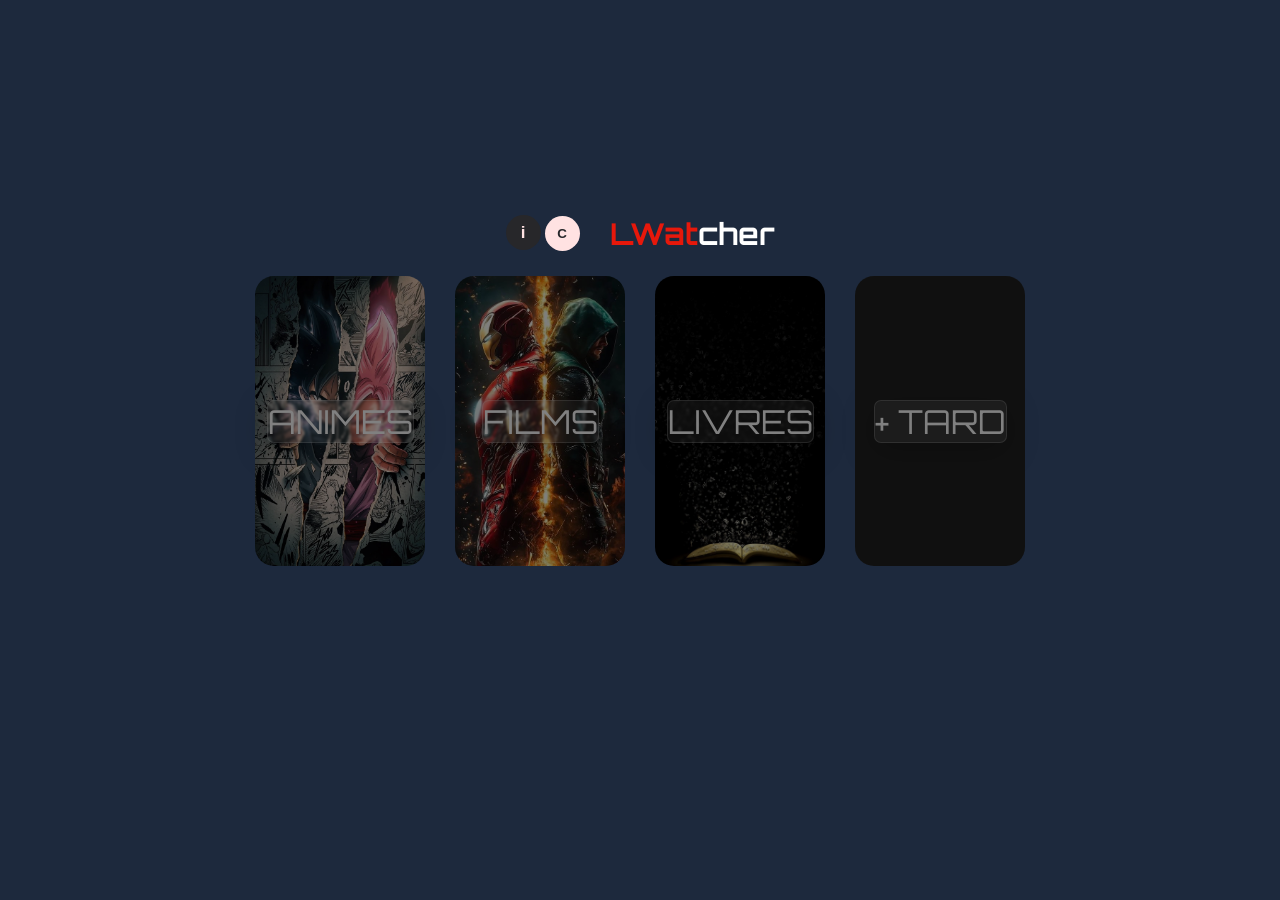
<file: index.html>
<!DOCTYPE html>
<html lang="en">
<head>
    <meta charset="UTF-8">
    <meta http-equiv="X-UA-Compatible" content="IE=edge">
    <meta name="viewport" content="width=device-width, initial-scale=1.0">
    <link rel="shortcut icon" href="./logoL/logoX.PNG">
    <link rel="stylesheet" href="watcher.css">
    <title>LWatcher</title>
</head>
<body>

    <div class="conatiner">
        <div class="headContainer">
            <div>
                <button id="infosite">i</button>
                <button id="bgColors">C</button>
            </div>
            <h2><span>L</span><span class="leVV">Wat</span>cher</h2>
        </div>

        <div class="sectionChoixCntainer">
            <div class="animeCard" id="animeCard">
                <p>ANIMES</p>
            </div>
            <div class="filmCard" id="filmCard">
                <p>FILMS</p>
            </div>
            <div class="livreCard" id="livreCard">
                <p>LIVRES</p>
            </div>
            <div class="afterseen" id="afterseen">
                <p>+ TARD</p>
            </div>
        </div>
    </div>

    <div class="ifom" id="ifom">
        <button id="fermInfom"></button>
        <div>
            <h3>Information</h3>
            <p>LWatcher est un outil qui vous permet de listez vos series que ce soit Animés, Films ou Livres; une liste avec un bon rendu.</p>
        </div>
    </div>

</body>
<script src="watcher.js"></script>
</html>
</file>
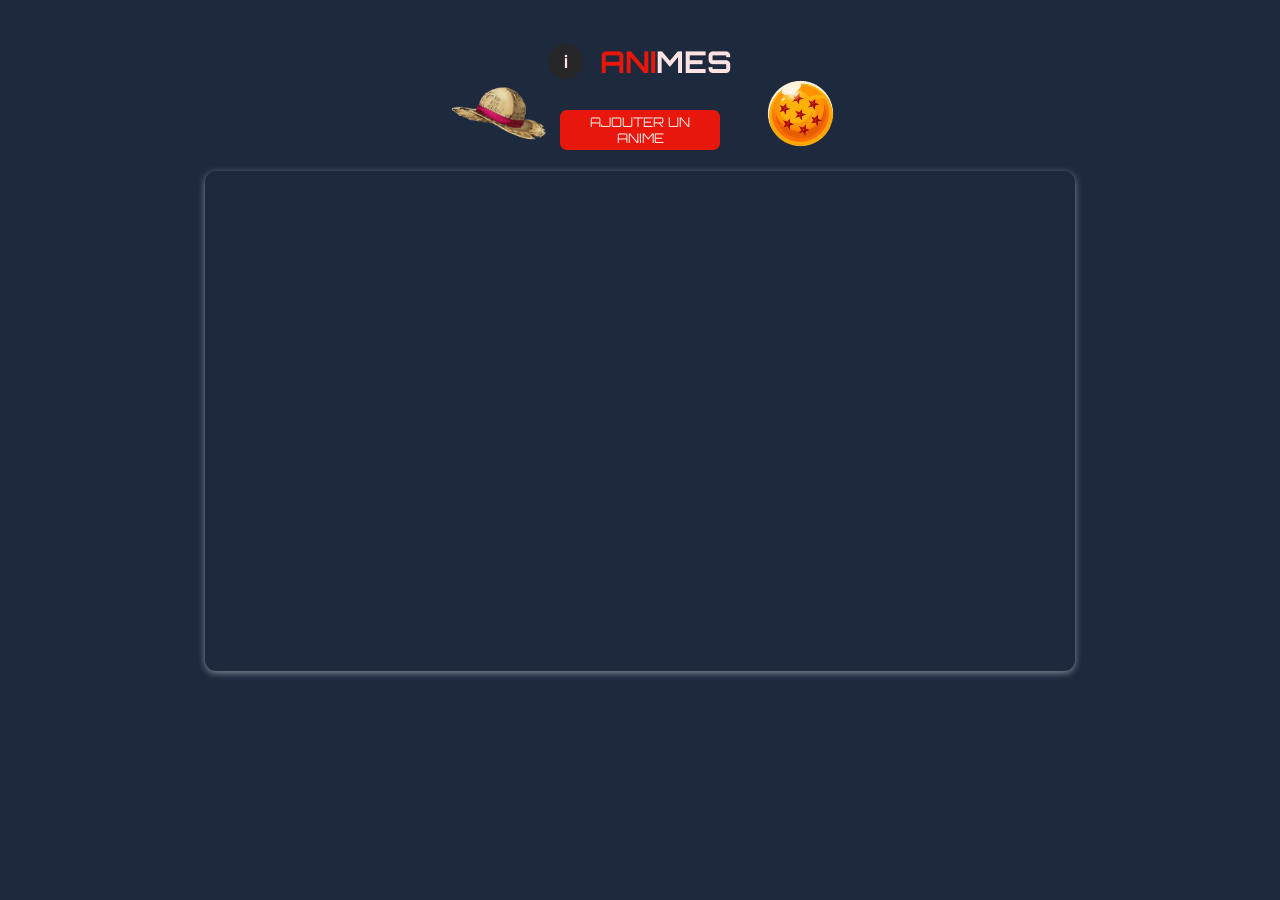
<file: anime.html>
<!DOCTYPE html>
<html lang="en">
<head>
    <meta charset="UTF-8">
    <meta http-equiv="X-UA-Compatible" content="IE=edge">
    <meta name="viewport" content="width=device-width, initial-scale=1.0">
    <link rel="stylesheet" href="addsstyle.css">
    <title>ANIMES</title>
</head>
<body>
    <div class="CA">
        <div class="titlepart">
            <button id="infoAnim">i</button>
            <h2><span>ANI</span>MES</h2>
        </div>
        <div class="listesAnimes">
            <button id="btnAffCardList" >AJOUTER UN ANIME</button>
            <div id="affcadreAnimes">
                <div id="cadreAnimes">
                    <button id="fermeCadreAnime"></button>
                    <input type="file" id="fileAnimes" accept="image/*">
                    <button id="btnAddImgAnime">Image de l'ANIME</button>
                    <input id="nameAnime" type="text" placeholder="nom d'anime...">
                    <button id="ValidNameAnime">Valider</button>
                </div>
            </div>
            <div id="galleriesAnimes"></div>
        </div>
    </div>

    <img class="bouleDbs" src="./imgsAnime/7eBoulle.png" alt="dbs">
    <img class="chpLeffy" src="./imgsAnime/leffyChapeau.png" alt="leffyChapeau">

    <div class="ifom" id="ifom">
        <button id="fermInfom"></button>
        <div>
            <h3>Information</h3>
            <p>Dans cette partie de LWatcher, vous pouvez listez vos serie d'ANIMES deja visionner.</p>
        </div>
    </div>

</body>
<script src="scriptAnimes.js"></script>
</html>
</file>
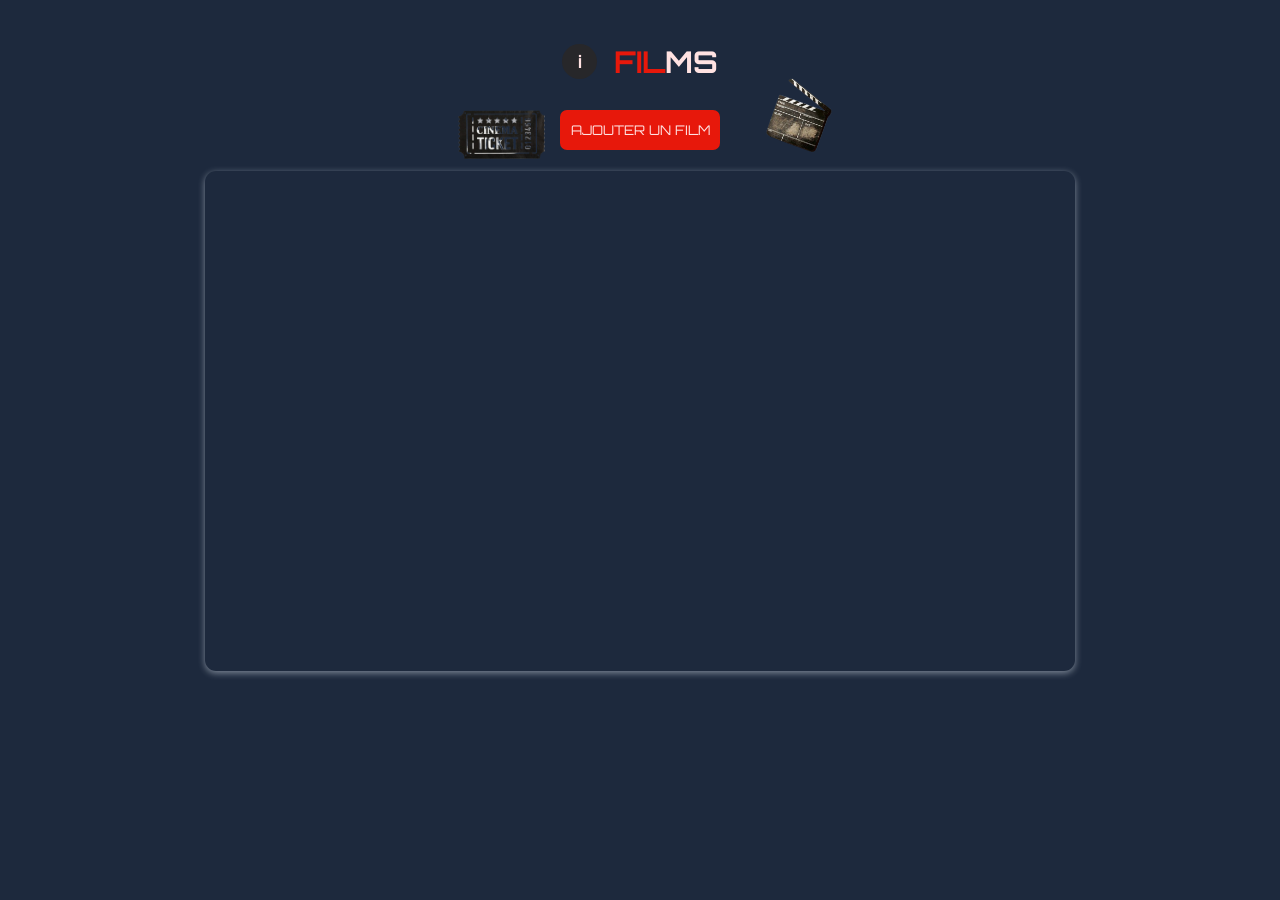
<file: film.html>
<!DOCTYPE html>
<html lang="en">
<head>
    <meta charset="UTF-8">
    <meta http-equiv="X-UA-Compatible" content="IE=edge">
    <meta name="viewport" content="width=device-width, initial-scale=1.0">
    <link rel="stylesheet" href="addsstyle.css">
    <title>FILMS</title>
</head>
<body>
    <div class="CA">
        <div class="titlepart">
            <button id="infoAnim">i</button>
            <h2><span>FIL</span>MS</h2>
        </div>
        <div class="listesAnimes">
            <button id="btnAffCardList" >AJOUTER UN FILM</button>
            <div id="affcadreAnimes">
                <div id="cadreAnimes">
                    <button id="fermeCadreAnime"></button>
                    <input type="file" id="fileAnimes" accept="image/*">
                    <button id="btnAddImgAnime">Image du film</button>
                    <input id="nameAnime" type="text" placeholder="nom d'anime...">
                    <button id="ValidNameAnime">Valider</button>
                </div>
            </div>
            <div id="galleriesAnimes"></div>
        </div>
    </div>

    <img class="bouleDbs" src="./imgsFilm/emetteur.png" alt="em">
    <img class="chpLeffy" src="./imgsFilm/ticket.png" alt="tick">

    <div class="ifom" id="ifom">
        <button id="fermInfom"></button>
        <div>
            <h3>Information</h3>
            <p>Dans cette partie de LWatcher, vous pouvez listez vos serie de FILMS deja visionner.</p>
        </div>
    </div>

</body>
<script src="scriptFilmes.js"></script>
</html>
</file>
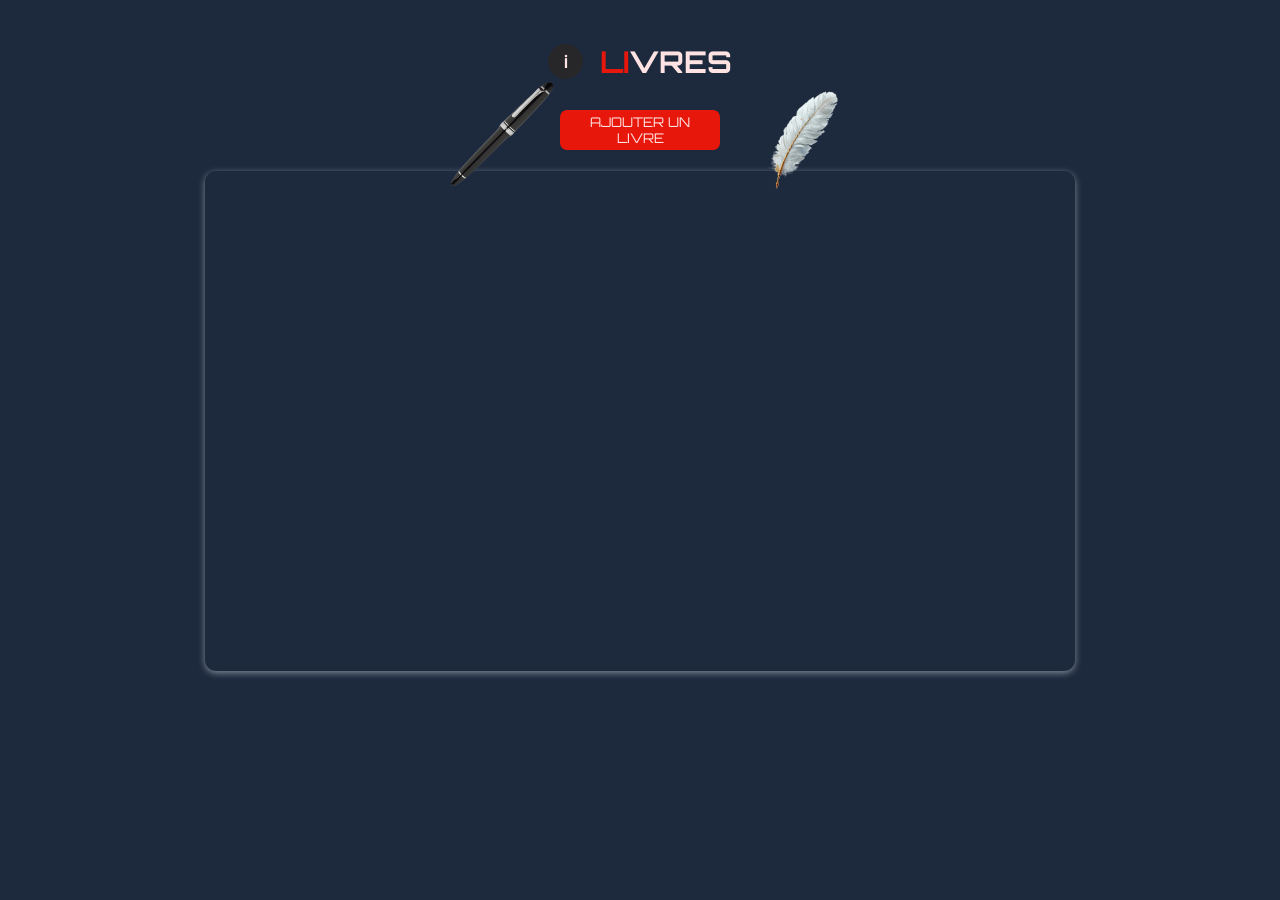
<file: livre.html>
<!DOCTYPE html>
<html lang="en">
<head>
    <meta charset="UTF-8">
    <meta http-equiv="X-UA-Compatible" content="IE=edge">
    <meta name="viewport" content="width=device-width, initial-scale=1.0">
    <link rel="stylesheet" href="addsstyle.css">
    <title>LIVRE</title>
</head>
<body>
    <div class="CA">
        <div class="titlepart">
            <button id="infoAnim">i</button>
            <h2><span>LI</span>VRES</h2>
        </div>
        <div class="listesAnimes">
            <button id="btnAffCardList" >AJOUTER UN LIVRE</button>
            <div id="affcadreAnimes">
                <div id="cadreAnimes">
                    <button id="fermeCadreAnime"></button>
                    <input type="file" id="fileAnimes" accept="image/*">
                    <button id="btnAddImgAnime">Image du LIVRE</button>
                    <input id="nameAnime" type="text" placeholder="nom d'anime...">
                    <button id="ValidNameAnime">Valider</button>
                </div>
            </div>
            <div id="galleriesAnimes"></div>
        </div>
    </div>

    <img class="bouleDbs" src="./imgsLivre/plume.png" alt="stl">
    <img class="chpLeffy" src="./imgsLivre/stylo.png" alt="plm">

    <div class="ifom" id="ifom">
        <button id="fermInfom"></button>
        <div>
            <h3>Information</h3>
            <p>Dans cette partie de LWatcher, vous pouvez listez vos serie de LIVRES deja visionner.</p>
        </div>
    </div>

</body>
<script src="scriptLivres.js"></script>
</html>
</file>
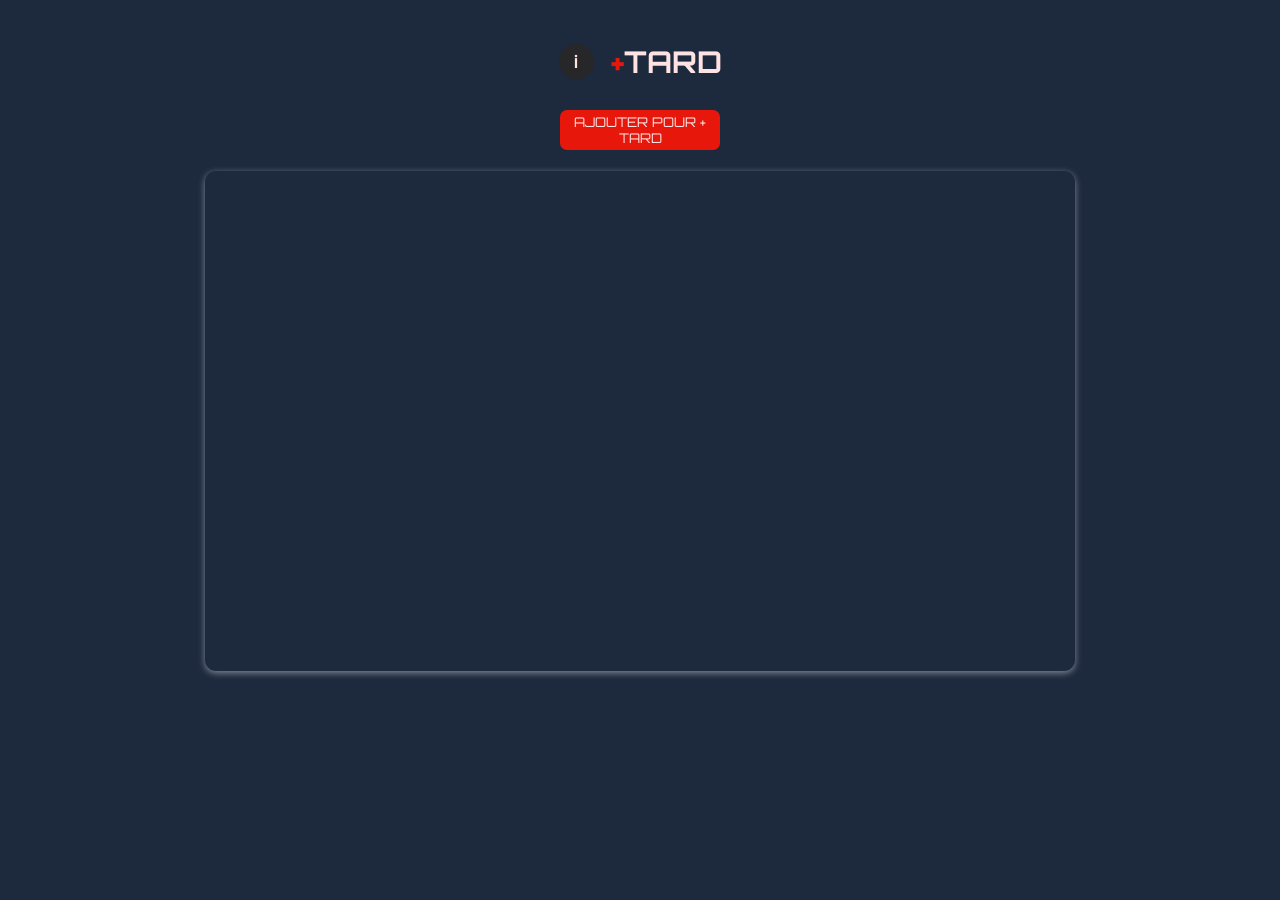
<file: tard.html>
<!DOCTYPE html>
<html lang="en">
<head>
    <meta charset="UTF-8">
    <meta http-equiv="X-UA-Compatible" content="IE=edge">
    <meta name="viewport" content="width=device-width, initial-scale=1.0">
    <link rel="stylesheet" href="addsstyle.css">
    <title>+TARD</title>
</head>
<body>
    <div class="CA">
        <div class="titlepart">
            <button id="infoAnim">i</button>
            <h2><span>+</span>TARD</h2>
        </div>
        <div class="listesAnimes">
            <button id="btnAffCardList" >AJOUTER POUR + TARD</button>
            <div id="affcadreAnimes">
                <div id="cadreAnimes">
                    <button id="fermeCadreAnime"></button>
                    <input type="file" id="fileAnimes" accept="image/*">
                    <button id="btnAddImgAnime">Image du film</button>
                    <input id="nameAnime" type="text" placeholder="nom d'anime...">
                    <button id="ValidNameAnime">Valider</button>
                </div>
            </div>
            <div id="galleriesAnimes"></div>
        </div>
    </div>

    <div class="ifom" id="ifom">
        <button id="fermInfom"></button>
        <div>
            <h3>Information</h3>
            <p>Dans cette partie de LWatcher, vous pouvez listez vos serie de FILMS a visionner pour plus tard.</p>
        </div>
    </div>
</body>
<script src="scripttard.js"></script>
</html>
</file>
<file: watcher.css>
@import url('https://fonts.googleapis.com/css2?family=Orbitron:wght@400..900&display=swap');
body {
    display: flex;
    justify-content: center;
    align-items: center;
    min-height: 740px;
    font-family: "Orbitron", cursive;
    background: #1D293D;
}


.conatiner {
    padding: 10px;
}

.headContainer {
    display: flex;
    justify-content: center;
    gap: 30px;
    align-items: center;
}
#infosite {
    width: 35px;
    height: 35px;
    border-radius: 50%;
    border: none;
    font-weight: bold;
    font-size: 17px;
    cursor: pointer;
    background-color: #27272A;
    color: #FFE2E2;
    transition: .7s;
}
#bgColors {
    width: 35px;
    height: 35px;
    border-radius: 50%;
    border: none;
    cursor: no-drop;
    background-color: #FFE2E2;
    color: #27272A;
    font-weight: bold;
    transition: .7s;
}
#infosite:hover {
    transition: .7s;
    background-color: #FFE2E2;
    color: #27272A;
}
#bgColors:hover {
    transition: .7s;
    background-color: #68686b;
    color: #27272A;
}

.headContainer h2  {
    font-size: 30px;
    color: white;
    cursor: default;
}
.headContainer h2 span {
    color: #E7180B;
}

.sectionChoixCntainer {
    display: flex;
    justify-content: center;
    align-items: center;
    gap: 30px;
    flex-wrap: wrap;
}
.animeCard, .filmCard, .livreCard, .afterseen {
    /* border: 2px solid red; */
    width: 170px;
    height: 290px;
    display: flex;
    justify-content: center;
    align-items: center;
    font-size: 33px;
    border-radius: 19px;
    transition: .7s;
    cursor: pointer;
    filter: brightness(50%);
}
.animeCard p, .filmCard p, .livreCard p, .afterseen p {
    background: rgba(255, 255, 255, 0.1);
    backdrop-filter: blur(1px);
    -webkit-backdrop-filter: blur(3px);
    border-radius: 7px;
    border: 1px solid rgba(255, 255, 255, 0.2);
    box-shadow: 0 8px 32px rgba(0, 0, 0, 0.25);
    color: white;
    /* color: transparent;
    -webkit-text-stroke: .8px rgb(255, 255, 255); */

}
.animeCard {
    background: url('anime.JPG');
    background-size: cover;
}
.filmCard {
    background: url('film3.JPG');
    background-size: cover;
}
.livreCard {
    background: url('livre2.JPG');
    background-size: cover;
}
.afterseen {
    background-color: #212121;
}

.animeCard:hover, .filmCard:hover, .livreCard:hover, .afterseen:hover {
    transition: .5s;
    transform: rotateZ(2deg);
    filter: brightness(100%);
} 

/* carte de l'infom */
.ifom {
    border: .7px solid #EFF6FF;
    border-radius: 23px;
    width: 210px;
    padding: 10px;
    color: white;
    background-color: #27272A;
    position: absolute;
    margin-top: 5%;
    display: none;
}
#fermInfom {
    width: 17px;
    height: 17px;
    border: none;
    border-radius: 50%;
    background-color: #FF6467;
    cursor: pointer;
}
</file>
<file: addsstyle.css>
@import url('https://fonts.googleapis.com/css2?family=Orbitron:wght@400..900&display=swap');

* {
    font-family: "Orbitron", cursive;
}
body {
    background: #1D293D;
}

.CA {
    
    display: flex;
    justify-content: center;
    align-items: center;
    flex-direction: column;
    padding: 10px;
    height: auto;
}

.titlepart {
    display: flex;
    justify-content: center;
    align-items: center;
    gap: 17px;
}
#infoAnim {
    width: 35px;
    height: 35px;
    border-radius: 50%;
    border: none;
    font-weight: bold;
    font-size: 17px;
    cursor: pointer;
    background-color: #27272A;
    color: #FFE2E2;
    transition: .7s;
}
#infoAnim:hover {
    transition: .7s;
    background-color: #FFE2E2;
    color: #27272A;
}

.titlepart h2 {
    font-size: 30px;
    cursor: default;
    color: #FFE2E2;
}
.titlepart h2 span {
    color: #E7180B;
}

/* animation objs */
.bouleDbs {
    width: 65px;
    position: absolute;
    left: 60%;
    top: 9%;
    animation: bdir 3s infinite alternate-reverse; 
    transform: rotate(20deg);
    z-index: 999;
}
.chpLeffy {
    width: 107px;
    position: absolute;
    left: 35%;
    top: 9%;
    animation: bdir 3s infinite alternate-reverse;
    z-index: 999;
}
@keyframes bdir {
    0% {
        transform: translateY(3px), rotate(20deg);
    }
    100% {
        transform: translateY(-50px);
    }
}
/* fin animation objs */

.listesAnimes {
    /* border: 2px solid red; */
    width: 100%;
    height: auto;
    display: flex;
    justify-content: center;
    align-items: center;
    flex-direction: column;
    padding: 5px;
    gap: 21px;
}

#btnAffCardList {
    width: 160px;
    height: 40px;
    border: none;
    border-radius: 7px;
    background-color: #E7180B;
    color: #FFE2E2;
    transition: 0.1s;
    cursor: pointer;
}
#btnAffCardList:active {
    transition: 0.2s;
    transform: translateY(3px);
}

#galleriesAnimes {
    display: flex;
    flex-wrap: wrap;
    justify-content: center;
    gap: 21px;
    width: 70%;
    height: 500px;
    border-radius: 11px;
    padding: 21px;
    box-sizing: border-box;
    background-color: #f9f9f9;
    overflow: scroll;
    background-color: #1D293D;
    box-shadow: 0px 2px 7px 0px #eff6ff78;
}

#affcadreAnimes {
    display: none;
}
#cadreAnimes {
    background-color: #f9f9f9;
    width: 270px;
    height: 220px;
    border-radius: 11px;
    overflow: hidden;
    padding: 10px;
    display: flex;
    justify-content: center;
    align-items: center;
    flex-direction: column;
    gap: 17px;
}
#fileAnimes {
    display: none;
}
#nameAnime {
    width: 200px;
    height: 30px;
    border: 2.5px dashed;
    outline: none;
    text-align: center;
}
#ValidNameAnime {
    width: 200px;
    height: 40px;
    border: none;
    border-radius: 7px;
    background-color: #27272A;
    color: #FFE2E2;
    transition: 0.1s;
    cursor: pointer;
}
#ValidNameAnime:active {
    transition: 0.2s;
    transform: translateY(2px);
}
#ValidNameAnime:hover {
    background-color: #37BC7D;
    color: #27272A;
    transition: 0.3s;
}

#btnAddImgAnime {
    width: 200px;
    height: 40px;
    border: none;
    border-radius: 7px;
    background-color: #27272A;
    color: #FFE2E2;
    transition: 0.1s;
    cursor: pointer;
}
#btnAddImgAnime:active {
    transition: 0.2s;
    transform: translateY(2px);
}
#btnAddImgAnime:hover {
    background-color: #E7180B;
    color: #FFE2E2;
    transition: .4s;
}

#fermeCadreAnime {
    width: 27px;
    height: 27px;
    border-radius: 50%;
    background-color: #E7180B;
    border: none;
    cursor: pointer;
    transition: .1s;
}
#fermeCadreAnime:active {
    transition: .3s;
    transform: translateY(2px);
}

/* carte de l'infom */
.ifom {
    display: none;
    border: .7px solid #EFF6FF;
    border-radius: 23px;
    width: 210px;
    padding: 10px;
    color: white;
    background-color: #27272A;
    position: absolute;
    margin-top: -30%;
    left: 43%;
}
#fermInfom {
    width: 17px;
    height: 17px;
    border: none;
    border-radius: 50%;
    background-color: #FF6467;
    cursor: pointer;
}


.grandcadre {
    display: flex;
    flex-direction: column;
    align-items: center;
    padding: 10px;
    border-radius: 15px;
    border: 1px dashed #ccc;
    overflow: hidden;
    gap: 10px;
}
.btndletecadre {
    width: 20px;
    height: 20px;
    border: none;
    border-radius: 50%;
    background-color: #E7180B;
    cursor: pointer;
    transition: .1s;
}
.btndletecadre:active {
    transition: .3s;
    transform: translateY(2px);
}

.completImgAnime {
    padding: 20px;
    width: 220px;
    height: auto;
    overflow: hidden;
    justify-content: center;
    /* border: 1px dashed blue; */
    align-items: center;
    align-items: center;
    display: flex;
    flex-direction: column;
}
.completImgAnime h3 {
    font-size: 21px;
    text-align: center;
    color: #E7180B;
    cursor: default;
    text-transform: capitalize;
}
.completImgAnime img {
    width: 230px;
    height: 350px;
    border-radius: 21px;
}

/* respo */
@media (max-width : 1250px) {
    .bouleDbs {
        display: none;
    }
    .chpLeffy {
        display: none;
    }


}

@media (min-width : 595px) and (max-width : 767px) {
    .ifom {
        display: none;
        border: .7px solid #EFF6FF;
        border-radius: 23px;
        width: 210px;
        padding: 10px;
        color: white;
        background-color: #27272A;
        position: absolute;
        margin-top: -65%;
        left: 34%;
    }
}
@media (min-width : 768px) and (max-width : 1000px)  {
    .ifom {
        display: none;
        border: .7px solid #EFF6FF;
        border-radius: 23px;
        width: 210px;
        padding: 10px;
        color: white;
        background-color: #27272A;
        position: absolute;
        margin-top: -48%;
        left: 37%;
    }
}
@media (min-width : 300px) and (max-width : 369px)  {
    .ifom {
        display: none;
        border: .7px solid #EFF6FF;
        border-radius: 23px;
        width: 180px;
        padding: 10px;
        color: white;
        background-color: #27272A;
        position: absolute;
        margin-top: -140%;
        left: 19%;
    }
}
@media (min-width : 370px) and (max-width : 514px)  {
    .ifom {
        display: none;
        border: .7px solid #EFF6FF;
        border-radius: 23px;
        width: 180px;
        padding: 10px;
        color: white;
        background-color: #27272A;
        position: absolute;
        margin-top: -100%;
        left: 19%;
    }
}
@media (min-width : 514px) and (max-width : 594px)  {
    .ifom {
        display: none;
        border: .7px solid #EFF6FF;
        border-radius: 23px;
        width: 180px;
        padding: 10px;
        color: white;
        background-color: #27272A;
        position: absolute;
        margin-top: -80%;
        left: 33%;
    }
}
</file>
